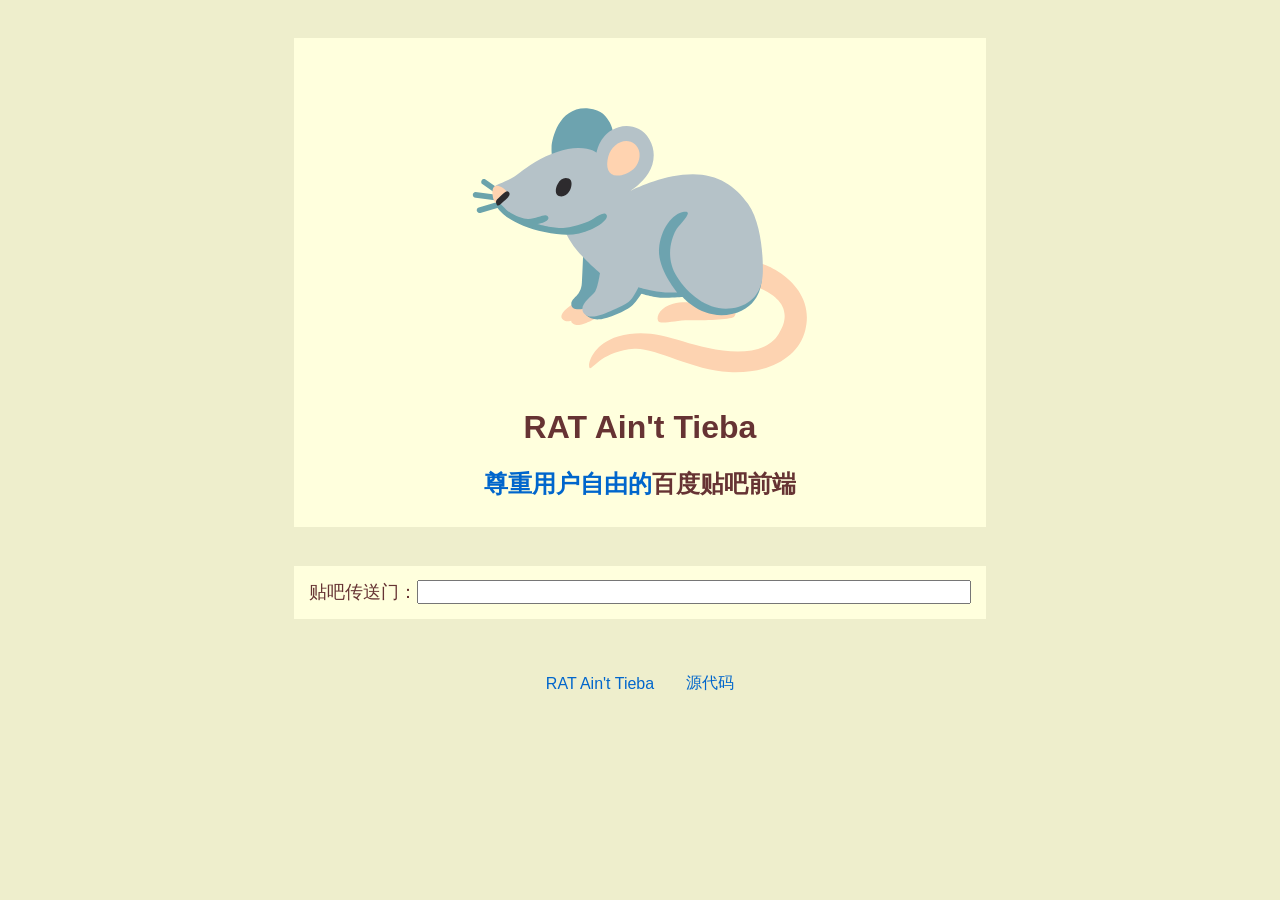
<file: templates/index.html>
<!doctype html>
<html lang="zh-CN">
    <head>
        <title>首页 - RAT</title>

        <meta charset="utf-8">
        <meta name="viewport" content="width=device-width, initial-scale=1">

        <link href="/static/css/main.css" rel="stylesheet">

        <style>
        .list {
            margin: 5% !important;
            padding: 1% !important;
        }

        form {
            display: flex;
            flex-direction: row;
            margin: 1%;
            font-size: large;
        }

        form > label {
            flex-shrink: 0;
            text-align: right;
        }

        form > input {
            flex-grow: 1;
            text-align: center;
        }
        </style>
    </head>

    <body>
        <div class="list" style="text-align: center;">
            <div>
                <!-- biome-ignore lint/a11y/useKeyWithClickEvents: intended -->
                <img
                    title="吱？"
                    src="/static/art/rat.svg"
                    alt="rat"
                    onclick="this.src = '/static/art/alien-rat.svg'"
                    style="width: 50%"
                >
                <!--<a title="吱？" style="text-decoration: none;"> &#x1F400; </a>-->
            </div>
            <h1>RAT Ain't Tieba</h1>
            <h2><a href="https://writefreesoftware.org/zh-cn/">尊重用户自由的</a>百度贴吧前端</h2>
        </div>
        <div class="list">
            <form action="/f" method="get">
                <label for="kw">贴吧传送门：</label>
                <input type="text" name="kw" required>
            </form>
        </div>
        <footer>
            <div><a href="/">RAT Ain't Tieba</a></div>
            <div><a href="https://0xacab.org/johnxina/rat">源代码</a></div>
        </footer>
    </body>
</html>
</file>
<file: static/css/main.css>
.vlist {
    display: flex;
    justify-content: space-between;
}

.vlist > div {
    flex: 1;
    text-align: center;
    margin: 0.5em;
}

.current-sel {
    color: inherit !important;
}

.post .tier {
    text-align: center;
    padding: 0.3rem;
    font-size: 0.8rem;
    background-color: var(--replies-color);
}

/* global styling */
:root {
    --bg-color: #eeeecc;
    --fg-color: #ffffdd;
    --replies-color: #f0f0d0;
    --text-color: #663333;
    --border-color: #66333388;
    --primary-color: #0066cc;
    --important-color: #ff0000;
}

@media (prefers-color-scheme: dark) {
    :root {
        --bg-color: #000033;
        --fg-color: #202044;
        --replies-color: #16163a;
        --text-color: #cccccc;
        --border-color: #cccccc44;
        --primary-color: #6699ff;
        --important-color: #ff0000;
    }
}

body {
    max-width: 48rem;
    margin: auto;
    background-color: var(--bg-color);
    color: var(--text-color);
    font-family: sans-serif;
}

footer {
    display: flex;
    gap: 2rem;
    padding: 1rem;
    justify-content: center;
    align-items: center;
    flex-wrap: wrap;
}

a[href] {
    color: var(--primary-color);
    text-decoration: none;
}

a[href]:hover {
    text-decoration: underline;
}

img {
    max-width: 100%;
}

.paginator {
    padding: 1rem;
    gap: 0.3rem;
    display: flex;
    flex-wrap: wrap;
    justify-content: center;
}

.paginator a {
    flex: 0 0 auto;
    height: 1rem;
    line-height: 1rem;
    padding: 0.5rem;
    text-align: center;
    background-color: var(--replies-color);
}

header {
    background-color: var(--fg-color);
    display: flex;
    flex-wrap: wrap;
    gap: 0 1rem;
    padding: 1rem;
    margin-bottom: 1rem;
    align-items: center;
}

.list {
    background-color: var(--fg-color);
    margin-bottom: 1rem;
}

/* thread.html: nav bar */

.thread-nav .title {
    font-size: 1.2rem;
    flex: 1 0 70%;
}

.thread-nav .from {
    font-size: 1.2rem;
}

/* thread.html: user post */

.post {
    display: flex;
    flex-wrap: wrap;
    gap: 0 1rem;
    border-bottom: 1px solid var(--border-color);
    padding: 1rem;
}

.post .avatar {
    width: 4rem;
    height: 4rem;
}

.post > div {
    flex: 1 1 0%;
    min-width: 0;
}

.post:not(.no-avatar) > div:first-child {
    flex: 0 0 auto;
}
.post:not(.no-avatar) > .avatar {
    flex: 0 0 auto;
}

.post .userinfo {
    display: flex;
    gap: 0.5rem;
    align-items: center;
}

.tag {
    border-radius: 0.4rem;
    font-size: 0.8rem;
    padding: 0.1rem 0.4rem;
    margin-right: 0.2rem;
    color: white;
}

.tag-blue {
    background-color: var(--primary-color);
}

.tag-red {
    background-color: var(--important-color);
}

.post .permalink {
    float: right;
}

/* no avatar */
.post.no-avatar {
    display: block;
}
.post.no-avatar > div:first-child {
    margin-bottom: 0.5rem;
}
.post.no-avatar > div:last-child {
    width: 100%;
}

/* thread.html: replies to a user post */

.post .replies {
    background-color: var(--replies-color);
    margin-top: 1rem;
}

.post .replies .post {
    border-bottom: none;
}

.post .replies .post .avatar {
    width: 3rem;
    height: 3rem;
    object-fit: cover;
}

/* image */
.post .content img {
    display: block;
    max-width: 100%;
    height: auto;
}

.post .content img.emoticons {
    display: inline-block;
    width: 16px;
    height: 16px;
    max-width: none;
    margin-top: -7px;
    vertical-align: middle;
    object-fit: contain;
}

.post .avatar {
    width: 4rem;
    height: 4rem;
    object-fit: cover;
}

/* bar.html: nav bar */

.bar-nav img {
    width: 5rem;
    height: 5rem;
}

.bar-nav .title {
    font-size: 1.5rem;
}

.bar-nav .stats small {
    margin-right: 0.5rem;
}

/* bar.html: thread list */

.thread {
    display: flex;
    gap: 1rem;
    padding: 1rem;
}

.thread .stats {
    flex: 0 0 4rem;
    text-align: center;
}

.thread .replies {
    font-size: 0.8rem;
    padding: 0.5rem 0.2rem;
    background-color: var(--replies-color);
}

.thread .summary {
    flex: 1 1 auto;
}

.thread .title {
    font-size: 1.1rem;
    margin-bottom: 0.5rem;
}

.thread .participants {
    font-size: 0.8rem;
    flex: 0 0 6rem;
}

.thread .participants a {
    padding-left: 0.3rem;
    color: var(--text-color);
}
</file>
